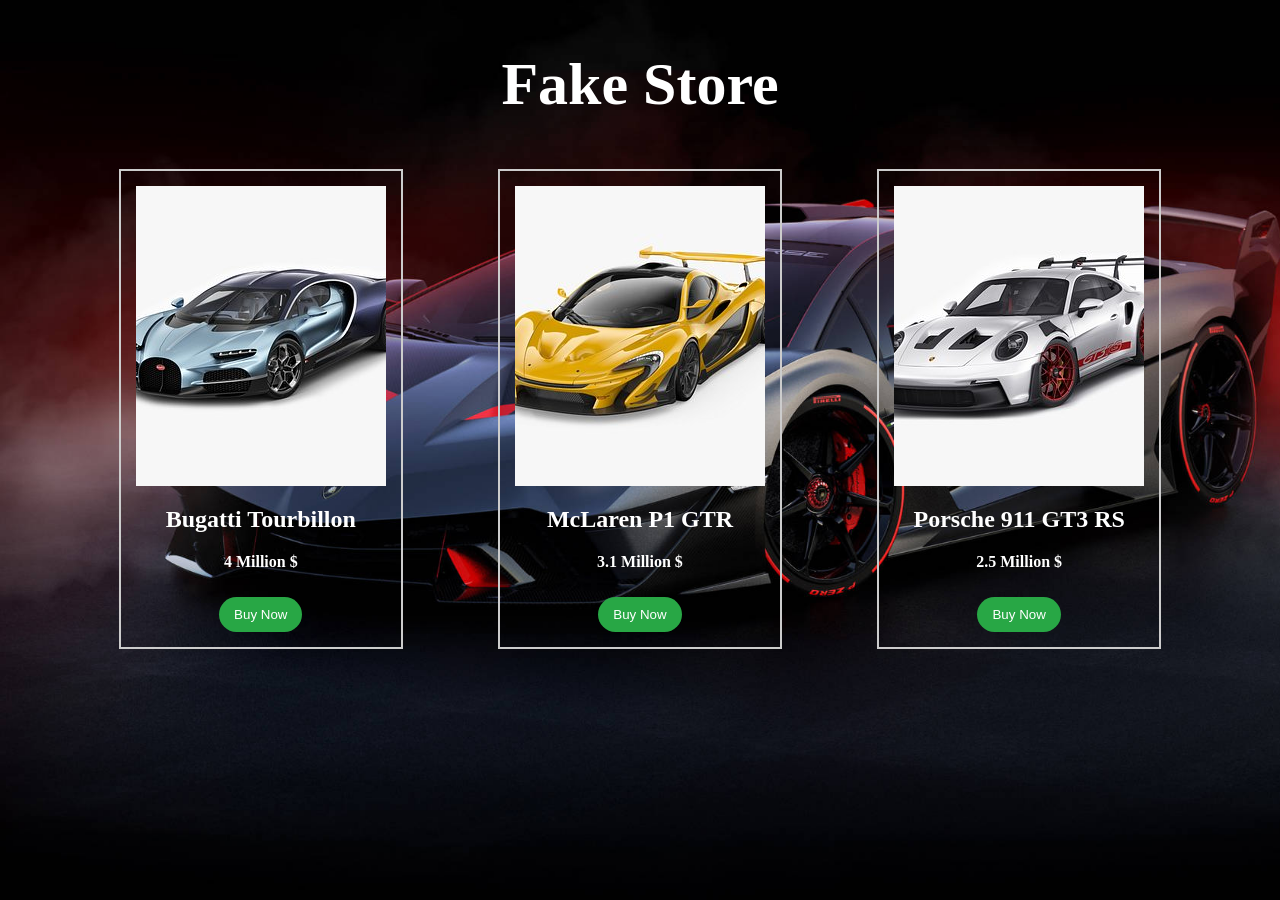
<file: index.html>
<!DOCTYPE html>
<html lang="en">
<head>
    <meta charset="UTF-8">
    <meta name="viewport" content="width=device-width, initial-scale=1.0">
    <title>Fake Store</title>
    <link rel="stylesheet" href="style.css">
</head>
<body>
    <div class="box">
        <h1 style="color: white;">Fake Store</h1>
    </div>
    <div class="container">
        <div class="prodact">
            <img src="./bugattitourbillon_00.jpg" alt="Bugatti Tourbillon">
            <strong>
                <h2 style="color: white;">Bugatti Tourbillon</h2>
                <p style="color: white;">4 Million $</p>
            </strong>
            <button>Buy Now</button>
        </div>
        <div class="prodact">
            <img src="./1_mclaren_00120.jpg" alt="McLaren P1 GTR">
            <strong>
                <h2 style="color: white;">McLaren P1 GTR</h2>
                <p style="color: white;">3.1 Million $</p>
            </strong>
            <button>Buy Now</button>
        </div>
        <div class="prodact">
            <img src="./porsche911_gt3_rs_2023_00.jpg" alt="Porsche 911 GT3 RS">
            <strong>
                <h2 style="color: white;">Porsche 911 GT3 RS</h2>
                <p style="color: white;">2.5 Million $</p>
            </strong>
            <button>Buy Now</button>
        </div>
    </div>
</body>
</html>
</file>
<file: style.css>
.container {
    width: 90%;
    margin: 0 auto; 
    display: flex;
    flex-wrap: wrap; 
    justify-content: space-around; padding: 10px;
}

.prodact {
    width: 25%; /
    margin: 10px;
    padding: 15px;
    border: 2px solid #ccc;
    text-align: center;
    box-sizing: border-box;
}
.prodact img {
    width: 100%;
    height: 300px;
    object-fit: cover;
    display: block;
}

.prodact button {
    padding: 10px 15px;
    background-color: #28a745;
    color: white;
    cursor: pointer;
    border: none;
    margin-top: 10px;
    border-radius: 20px;
}
.box{
    font-size: 30px;
    font-family:Georgia, 'Times New Roman', Times, serif;
    text-align: center;
    margin-top: 50px;
    margin-bottom: 30px;
}
body {
  background-image: url('./3d-car-background-h706rbre4lzn83ot.jpg');
  background-repeat: no-repeat;
  background-size: cover;
  background-attachment: fixed;
}
</file>
<file: test.css>
.container {
    width: 90%;
    margin: 0 auto; 
    display: flex;
    flex-wrap: wrap; 
    justify-content: space-around; padding: 10px;
}

.prodact {
    width: 25%; /
    margin: 10px;
    padding: 15px;
    border: 2px solid #ccc;
    text-align: center;
    box-sizing: border-box;
}
.prodact img {
    width: 100%;
    height: 300px;
    object-fit: cover;
    display: block;
}

.prodact button {
    padding: 10px 15px;
    background-color: #28a745;
    color: white;
    cursor: pointer;
    border: none;
    margin-top: 10px;
    border-radius: 20px;
}
.box{
    font-size: 30px;
    font-family:Georgia, 'Times New Roman', Times, serif;
    text-align: center;
    margin-top: 50px;
    margin-bottom: 30px;
}
body {
  background-image: url('./3d-car-background-h706rbre4lzn83ot.jpg');
  background-repeat: no-repeat;
  background-size: cover;
  background-attachment: fixed;
}
</file>
